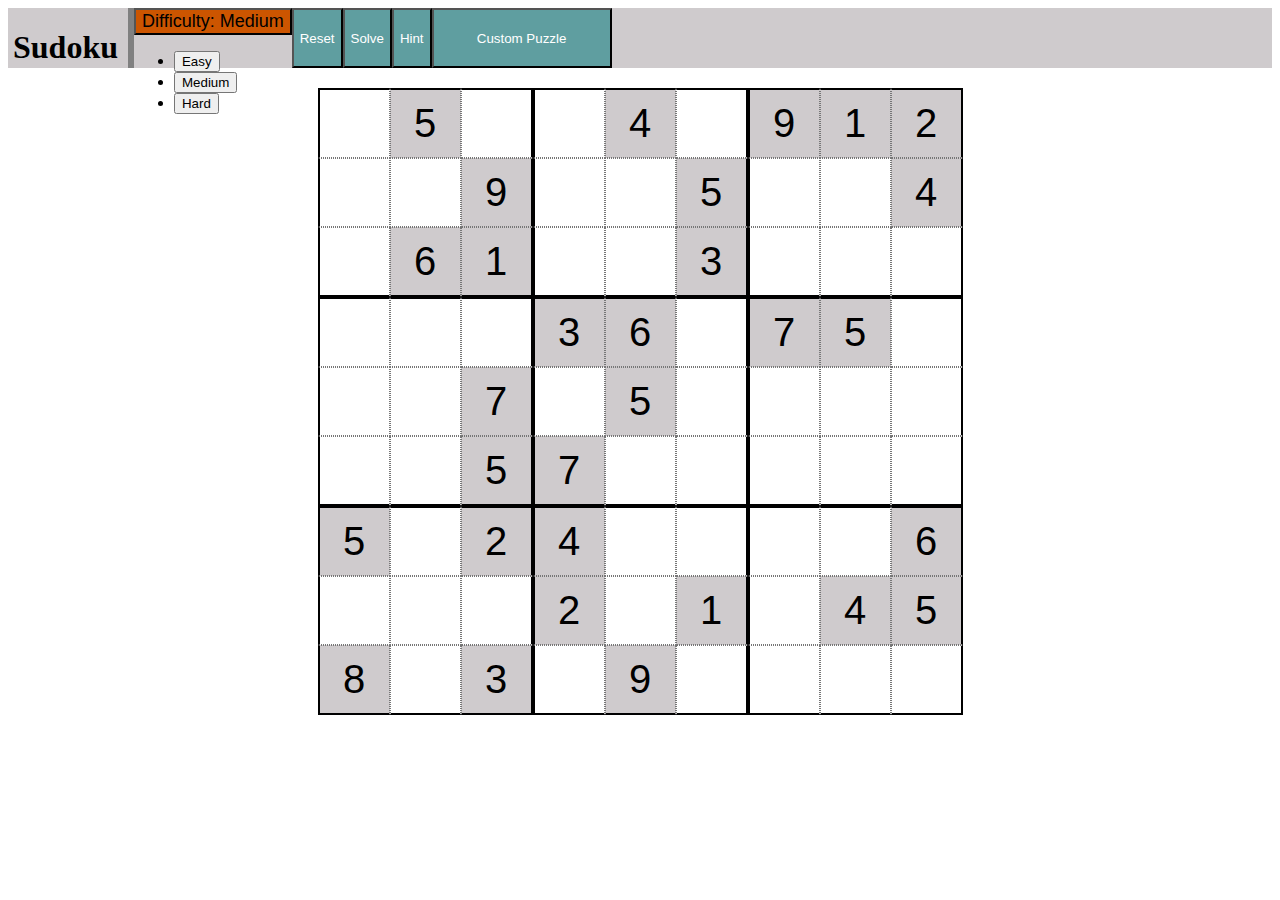
<file: index.html>
<!Doctype html>
<hmtl>
    <head>
        <meta charset="UTF-8">
        <title>Sudoku</title>
        <link rel="stylesheet" href="index.css"/>
        <link href='https://fonts.googleapis.com/css?family=Noto Sans' rel='stylesheet'>
        <link href="https://cdn.jsdelivr.net/npm/bootstrap@5.0.2/dist/css/bootstrap.min.css" rel="stylesheet" integrity="sha384-EVSTQN3/azprG1Anm3QDgpJLIm9Nao0Yz1ztcQTwFspd3yD65VohhpuuCOmLASjC" crossorigin="anonymous">
        <script src="https://cdn.jsdelivr.net/npm/bootstrap@5.2.3/dist/js/bootstrap.bundle.min.js" integrity="sha384-kenU1KFdBIe4zVF0s0G1M5b4hcpxyD9F7jL+jjXkk+Q2h455rYXK/7HAuoJl+0I4" crossorigin="anonymous"></script>
        <script src="Sudoku.js"></script>
        <script src="GenerateSudoku.js"></script>
        <script src="SolveSudoku.js"></script>
    </head>

    <body>
      <div class="navbar">
        
        <div class="navbar-title">
          <h1>Sudoku</h1>
          <div class="vl"></div>
        </div>
        
        
        <div class="dropdown">
          <button id="dropdownMenu" class="btn btn-primary btn-lg dropdown-toggle" type="button" data-bs-toggle='dropdown'>
            Difficulty: 
          <span id="difficulty">Medium</span>
          <span class="caret"></span></button>
          <ul class="dropdown-menu">
            <li><button class="dropdown-item" type="button" onclick="setDifficulty('Easy')">Easy</button></li>
            <li><button class="dropdown-item" type="button" onclick="setDifficulty('Medium')">Medium</button></li>
            <li><button class="dropdown-item" type="button" onclick="setDifficulty('Hard')">Hard</button></li>
          </ul>
        </div>
  
        <button id="resetButton" class="btn btn-lg" title="resets the current puzzle" 
          onclick="resetGrid()">Reset</button>
        <button id="solveButton" class="btn btn-lg" title="solves the puzzle" 
          onclick="writeSolution()">Solve</button>
        <button id="hintButton" class="btn btn-lg" title="Provides a hint" 
          onclick="hint()">Hint</button>
        <button id="customPuzzleButton" class="btn btn-lg" title="clears the whole sudoku board" 
          onclick="customMode()">Custom Puzzle</button>

      </div>

      <div id="board"></div>
    </body>
</hmtl>
</file>
<file: index.css>
.navbar{
    background-color: #c9c4c7e2;
    height: 60px;
    display: flex;
    flex-direction: row;
    padding-top: 0px !important;
}

.navbar-title{
    margin-left: 5px;
    display: flex;
    flex-direction: row;
}

.vl{
    margin-left: 10px;
    border-left: 6px solid grey;
    height: 60px;
  }

#board{
    margin-top: 20px;
    text-align: center;
}

input::-webkit-inner-spin-button {
    -webkit-appearance: none; /* hides the spinners in the inputboxes */
    appearance: none;
}

.cell{
    height: 65px;
    width: 65px;
    text-align: center;
    font-size: 40px;
    border-width: thin;
    border-style: dotted;
}

.generatedCell{
    background-color: #c9c4c7e2;
}

.wrongInput{
    color: red;
}

#dropdownMenu{
    background-color:#CC5500;
    font-size: large;
}


#resetButton, #solveButton, #hintButton, #customPuzzleButton{
    color: white;
    background-color:cadetblue;
}

#customPuzzleButton{
    margin-right: 10px;
    width: 180px;
}
</file>
